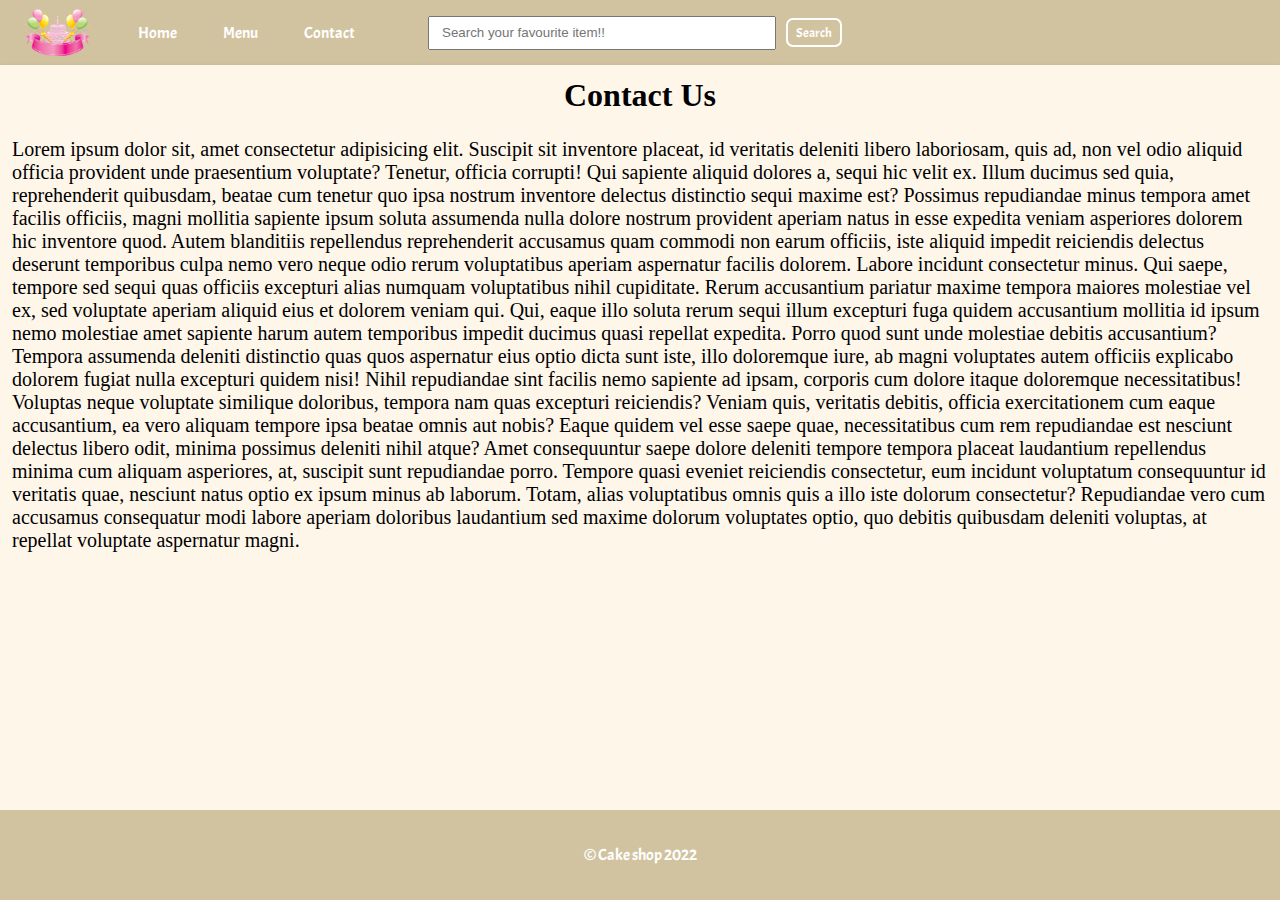
<file: contact.html>
<!DOCTYPE html>
<html lang="en">
<head>
    <meta charset="UTF-8">
    <meta http-equiv="X-UA-Compatible" content="IE=edge">
    <meta name="viewport" content="width=device-width, initial-scale=1.0">
    <title>Cake Shop</title>
    <link rel="stylesheet" href="css/main.css">
    <link rel="stylesheet" href="css/class.css">
</head>
<body>
    <header>
        <nav>
            <div class="myLogo">
                <img src="image/logo.png" alt="logo">
            </div>
            <ul>
                <li><a href="/index.html">Home</a></li>
                <li><a href="/menu.html">Menu</a></li>
                <li><a href="/contact.html">Contact</a></li>
            </ul>
            <div class="searchBar">
                <input type="text" placeholder="Search your favourite item!!">
                <button class="btn">Search</button>
            </div>
        </nav>
    </header>
    <main>
        <div class="contact">
            <h1>Contact Us</h1>
            <p>Lorem ipsum dolor sit, amet consectetur adipisicing elit. Suscipit sit inventore placeat, id veritatis deleniti libero laboriosam, quis ad, non vel odio aliquid officia provident unde praesentium voluptate? Tenetur, officia corrupti! Qui sapiente aliquid dolores a, sequi hic velit ex. Illum ducimus sed quia, reprehenderit quibusdam, beatae cum tenetur quo ipsa nostrum inventore delectus distinctio sequi maxime est? Possimus repudiandae minus tempora amet facilis officiis, magni mollitia sapiente ipsum soluta assumenda nulla dolore nostrum provident aperiam natus in esse expedita veniam asperiores dolorem hic inventore quod. Autem blanditiis repellendus reprehenderit accusamus quam commodi non earum officiis, iste aliquid impedit reiciendis delectus deserunt temporibus culpa nemo vero neque odio rerum voluptatibus aperiam aspernatur facilis dolorem. Labore incidunt consectetur minus. Qui saepe, tempore sed sequi quas officiis excepturi alias numquam voluptatibus nihil cupiditate. Rerum accusantium pariatur maxime tempora maiores molestiae vel ex, sed voluptate aperiam aliquid eius et dolorem veniam qui. Qui, eaque illo soluta rerum sequi illum excepturi fuga quidem accusantium mollitia id ipsum nemo molestiae amet sapiente harum autem temporibus impedit ducimus quasi repellat expedita. Porro quod sunt unde molestiae debitis accusantium? Tempora assumenda deleniti distinctio quas quos aspernatur eius optio dicta sunt iste, illo doloremque iure, ab magni voluptates autem officiis explicabo dolorem fugiat nulla excepturi quidem nisi! Nihil repudiandae sint facilis nemo sapiente ad ipsam, corporis cum dolore itaque doloremque necessitatibus! Voluptas neque voluptate similique doloribus, tempora nam quas excepturi reiciendis? Veniam quis, veritatis debitis, officia exercitationem cum eaque accusantium, ea vero aliquam tempore ipsa beatae omnis aut nobis? Eaque quidem vel esse saepe quae, necessitatibus cum rem repudiandae est nesciunt delectus libero odit, minima possimus deleniti nihil atque? Amet consequuntur saepe dolore deleniti tempore tempora placeat laudantium repellendus minima cum aliquam asperiores, at, suscipit sunt repudiandae porro. Tempore quasi eveniet reiciendis consectetur, eum incidunt voluptatum consequuntur id veritatis quae, nesciunt natus optio ex ipsum minus ab laborum. Totam, alias voluptatibus omnis quis a illo iste dolorum consectetur? Repudiandae vero cum accusamus consequatur modi labore aperiam doloribus laudantium sed maxime dolorum voluptates optio, quo debitis quibusdam deleniti voluptas, at repellat voluptate aspernatur magni.</p>
        </div>
    </main>
    <footer>
        <p> &copy; Cake shop 2022</p>
    </footer>
</body>
</html>
</file>
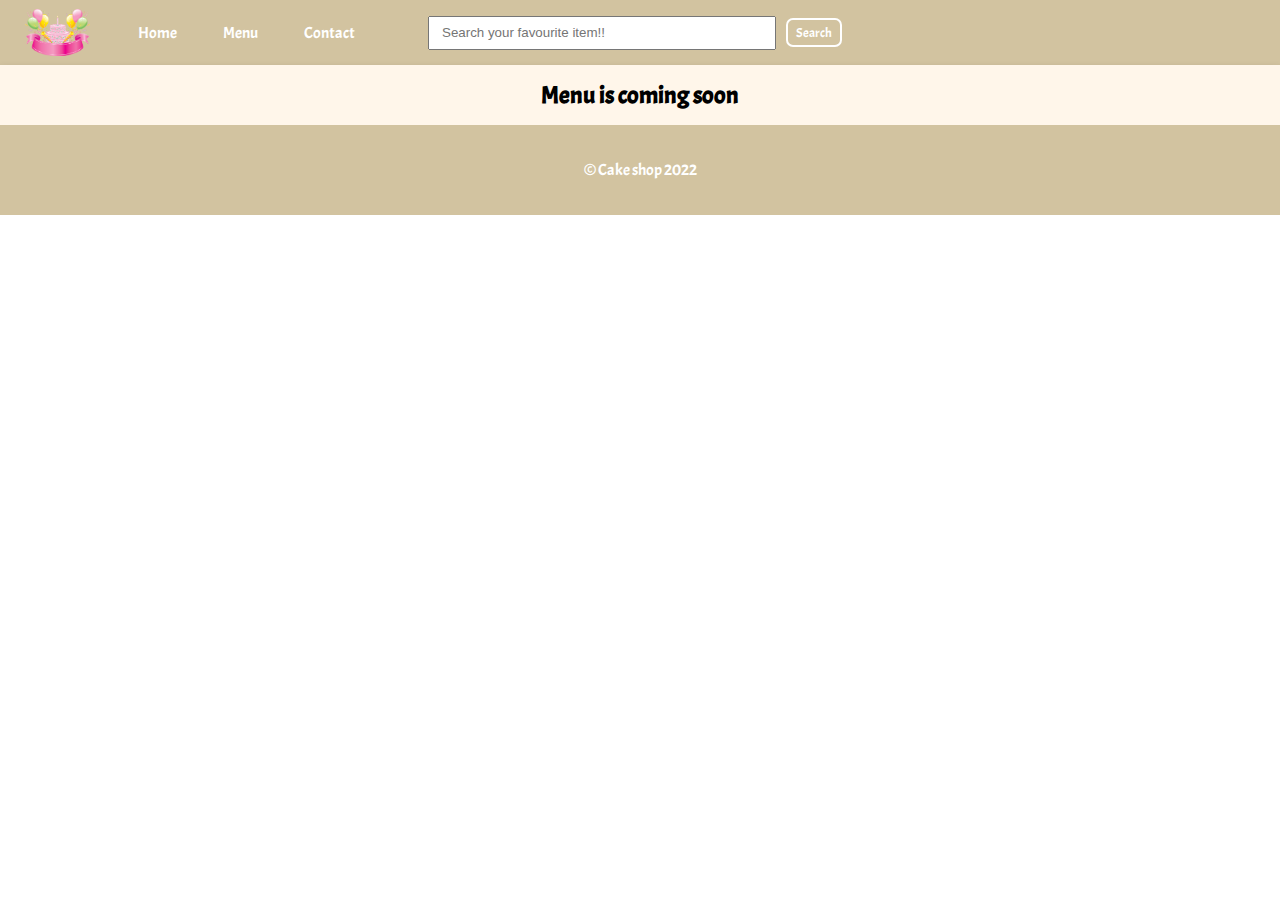
<file: menu.html>
<!DOCTYPE html>
<html lang="en">
<head>
    <meta charset="UTF-8">
    <meta http-equiv="X-UA-Compatible" content="IE=edge">
    <meta name="viewport" content="width=device-width, initial-scale=1.0">
    <title>Cake Shop</title>
    <link rel="stylesheet" href="css/main.css">
    <link rel="stylesheet" href="css/class.css">
</head>
<body>
    <header>
        <nav>
            <div class="myLogo">
                <img src="image/logo.png" alt="logo">
            </div>
            <ul>
                <li><a href="/index.html">Home</a></li>
                <li><a href="/menu.html">Menu</a></li>
                <li><a href="/contact.html">Contact</a></li>
            </ul>
            <div class="searchBar">
                <input type="text" placeholder="Search your favourite item!!">
                <button class="btn">Search</button>
            </div>
        </nav>
    </header>
    <main>
        <h2>Menu is coming soon</h2>
    </main>
    <footer>
        <p> &copy; Cake shop 2022</p>
    </footer>
</body>
</html>
</file>
<file: css/main.css>
@import url('https://fonts.googleapis.com/css2?family=Caveat:wght@600&display=swap');
@import url('https://fonts.googleapis.com/css2?family=Acme&display=swap');
:root{
    --mainBg : #d2c3a0;
    --lightBg : #ecc5c5;
}

*{
    margin: 0;
    padding: 0;
}

body{
    /* height: 100vh;
    width: 100vw; */
}

header{
    font-family: 'Acme', sans-serif;
    background-color: var(--mainBg);
    box-shadow: 0 4px 8px 4px rgba(0, 0, 0, 0.2);
}

nav{
    display: flex;
}

nav ul{
    display: flex;
    height: 65px;
    align-items: center;
}

nav ul li{
    list-style: none;
    padding: 0 23px;
}

nav ul li a {
    text-decoration: none;
    color: white;
}
nav ul li a:hover{
    font-weight: bold;
}

main{
    background-color: #FFF6EA;
    box-shadow: 0 4px 8px 0px rgba(0, 0, 0, 0.2);
}

main h2{
    font-family: 'Acme', sans-serif;
    text-align: center;
    padding:15px;
}

section{
    box-shadow: 0 4px 8px 0px rgba(0, 0, 0, 0.2);
    background-color: #fdf3ea;
    padding: 25px;
}

section h2{
    font-family: 'Acme', sans-serif;
    text-align: center;
    letter-spacing: 1px;
}

footer{
    font-family: 'Acme', sans-serif;
    display: flex;
    background-color: var(--mainBg);
    align-items: center;
    justify-content: center;
    height: 10vh;
    color: white;
}
</file>
<file: css/class.css>
.myLogo{
    display: flex;
    align-items: center;
}

.myLogo img{
    width: 65px;
    padding: 0 25px;
}

.searchBar{
    display: flex;
    align-items: center;
}

.searchBar input{
    width: 25vw;
    height: 30px;
    margin: 0 10px 0 50px;
    padding: 0 12px;
}

.btn {
    font-family: 'Acme', sans-serif;
    padding: 4px 8px;
    color: white;
    background-color: var(--mainBg);
    border: 2px solid;
    border-radius: 7px;
    cursor: pointer;
    -o-transition: all .4s ease-in-out;
    -webkit-transition: all .4s ease-in-out;
    transition: all .4s ease-in-out;
}

.btnCard{
    position: relative;
    left: 65%;
}

.btn:hover{
    color: var(--mainBg);
    background-color: white;
    -o-transition: all .4s ease-in-out;
    -webkit-transition: all .4s ease-in-out;
    transition: all .4s ease-in-out;
}

.card{
    display: flex;
    flex-wrap: wrap;
    justify-content: center;
    margin: 25px;
}

.cardItem{
    background-color: var(--lightBg);
    box-shadow: 0 4px 8px 0px rgba(0, 0, 0, 0.2);
    margin:20px;
    padding: 10px;
    border: 2px solid;
    width: 300px;
    height: 200px;
    line-height: 25px;
    font-size: 20px;
    font-family: 'Caveat', cursive;
}

.cardItem:hover{
    box-shadow: 0 6px 12px 0 rgba(0, 0, 0, 0.2);
    cursor: pointer;
    transform: scale(1.1);
}

.cardItem img{
    width: 100px;
    padding: 0 35px;
    border: 2px solid;
    border-radius: 4px;
}
.services{
    display: flex;
    box-shadow: 0 6px 8px 0 rgba(0, 0, 0, 0.2);
    background-color: #fdf3ea;
    height: 40vh;
    margin-bottom: 20px;
}

.content{
    position: relative;
    top: 30%;
    left: 15%;
    font-family: 'Acme', sans-serif;
}
.content h2{
    padding: 10px 0;
    text-align: center;
    letter-spacing: 1px;
    font-size: 30px;
}

.content p{
    margin-top: 10px;
    letter-spacing: 1px;
    font-size: 16px;
    font-weight: bolder;
}

.servicesContent{
    font-family: 'Acme', sans-serif;
    padding: 25px;
    position: relative;
    top: 10%;
    left: 35%;
    letter-spacing: 1px;
    font-size: 20px;
    line-height: 40px;
}
.servicesContent ul li{
    list-style: square;
}

.reviewCard{
    overflow: hidden;
    background-color: #fff;
    box-shadow: 0px 6px 12px 0px rgba(0, 0, 0, 0.2);
    margin:20px;
    padding: 10px;
    border: 2px solid;
    width: 320px;
    height: 300px;
    letter-spacing: 2px;
    /* line-height: 25px; */
    font-family: 'Acme', sans-serif;
    margin-bottom: 20px;
}

.reviewCard:hover{
    box-shadow: 4px 6px 12px 8px rgba(0, 0, 0, 0.2);
    cursor: pointer;
}

#review{
    margin: 0 80px;
    width: 100px;
    padding: 0 30px;
}

.reviewCard h3{
    text-align: center;
    padding: 12px;
    font-size: 25px;
    letter-spacing: 2px;
}

h4{
    text-align: center;
    padding: 12px;
    font-size: 25px;
    margin: 12px 0;
    letter-spacing: 1px;
    font-family: 'Acme', sans-serif;
}

.reviewCard p{
    padding: 12px;
    font-size: 18px;
    text-align: center;
    letter-spacing: 2px;
}

.titleUnderline{
    margin: 0 auto;
    border-bottom: 4px solid purple;
    width: 122px;
    height: 20px;
    margin-top: -16px;
}

.titleUnderline2{
    margin: 0 auto;
    border-bottom: 4px solid purple;
    width: 180px;
    height: 20px;
    margin-top: -26px;
}

/* Contact page css */

.contact{
    height: calc(100vh - 65px - 10vh)
}

.contact h1{
    text-align: center;
    padding: 12px;
}

.contact p{
    padding: 12px;
    font-size: 20px;
}
</file>
